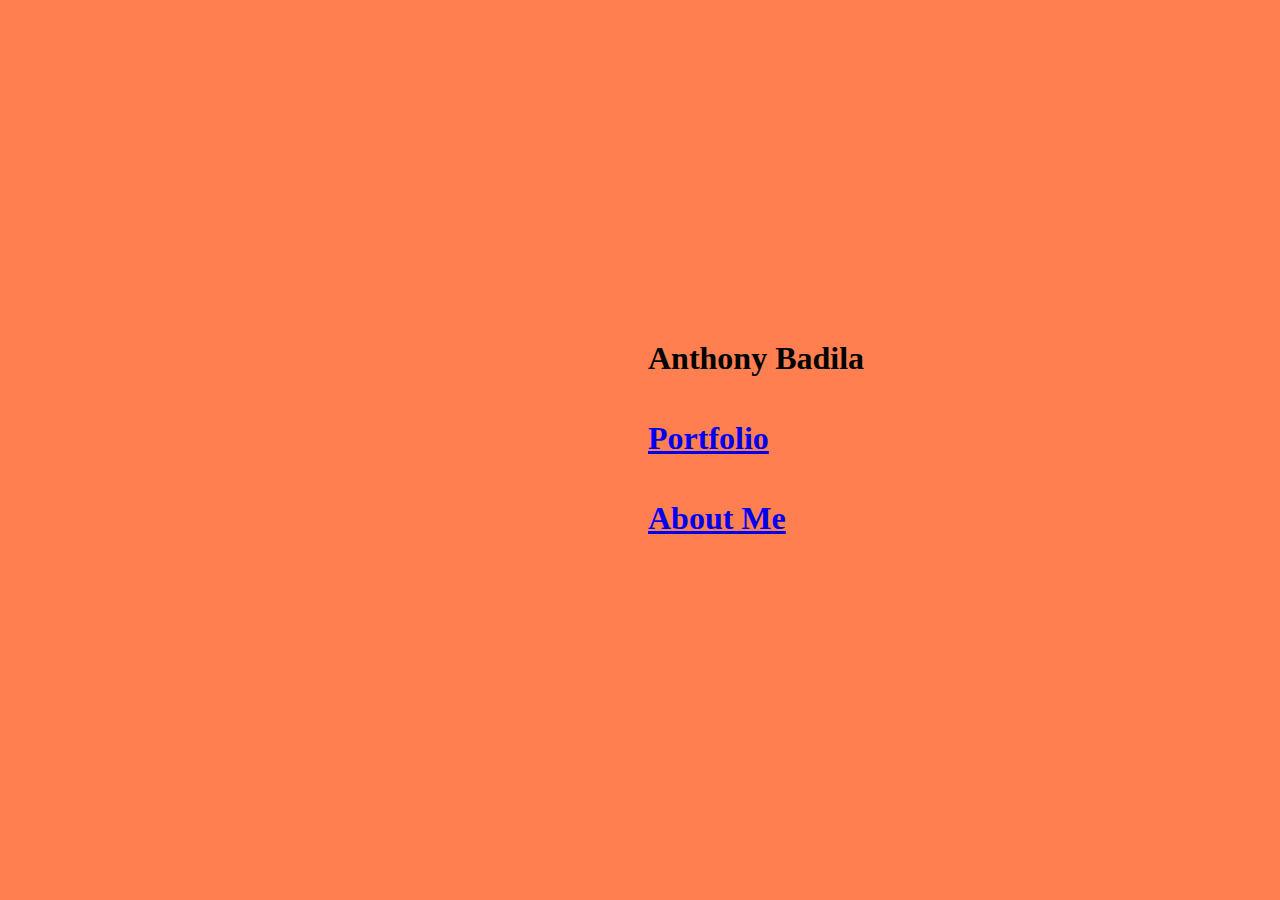
<file: index.html>
<!DOCTYPE html>
<html lang="en">

<head>
    <meta charset="UTF-8">
    <meta name="viewport" content="width=device-width, initial-scale=1.0">
    <title>Document</title>
    <link rel="stylesheet" href="./Styling/index.css">
</head>

<body>

    <div class="textContainer">
        
        <!-- <a href=""><h1>Contact</h1></a>
        <a href=""><h1>Shop</h1></a> -->
        <a href="AboutMe.html"><h1>About Me</h1></a>
        <a href="portfolio.html"><h1>Portfolio</h1></a>
        <h1>Anthony Badila</h1>

    </div>
</body>

</html>
</file>
<file: Styling/index.css>
body {
    width: 100vw;
    height: 90vh;

    display: grid;

    grid-template-rows: 70% 30%;
    grid-template-columns: 50% 50%;

    background-color: coral;
}

.textContainer {
    height: 550px;
    width: 400px;

    /* border: solid white 5px; */
    border-radius: 5px;

    grid-row: 1/1;
    grid-column: 2/2;

    display: flex;
    flex-direction: column-reverse;
    align-items: flex-start;
}
</file>
